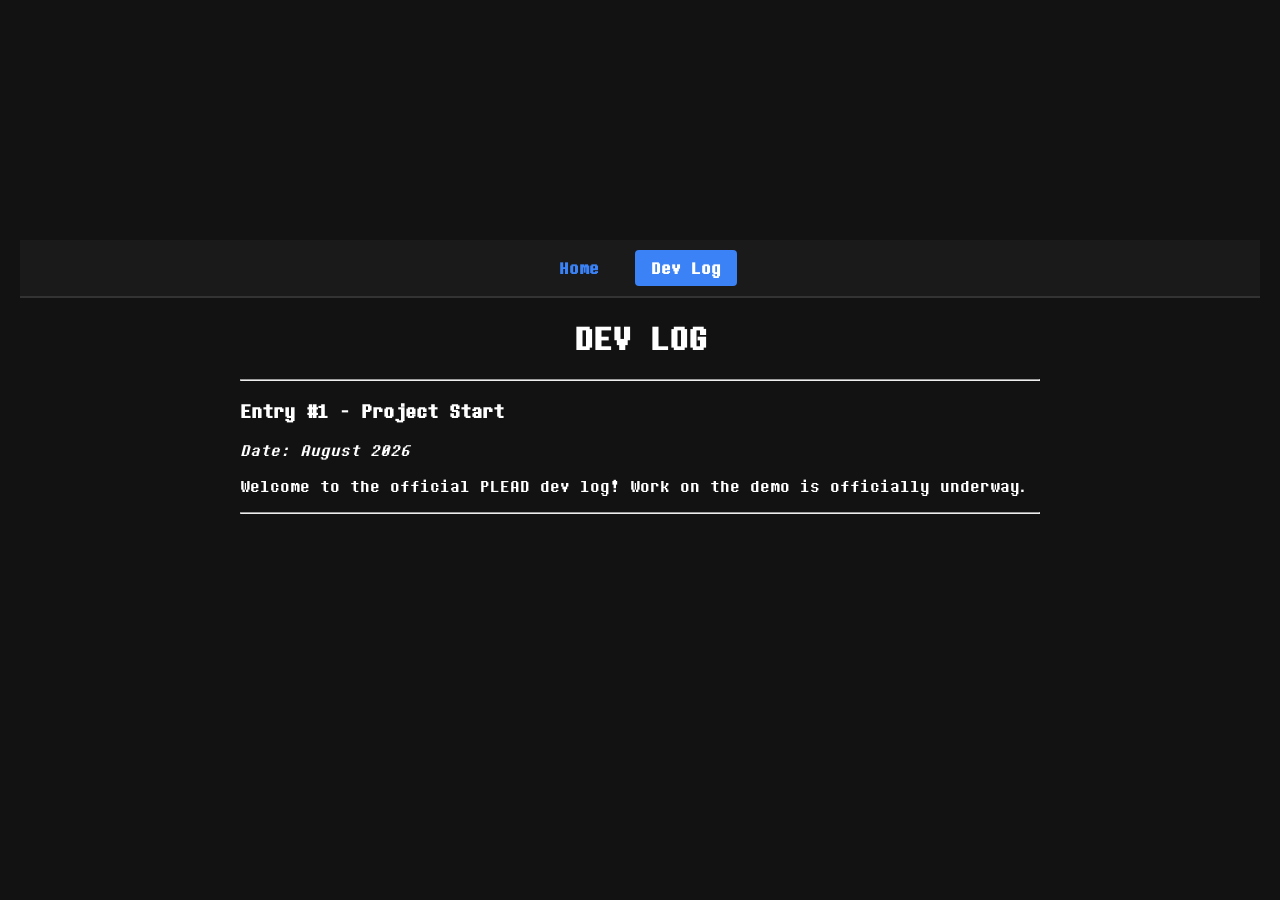
<file: devlog.html>
<!DOCTYPE html>
<html lang="en">
<head>
  <meta charset="UTF-8">
  <meta name="viewport" content="width=device-width, initial-scale=1.0">
  <title>PLEAD - Dev Log</title>
  <link rel="stylesheet" href="style.css">
</head>
<body>

  <div class="top-banner"></div>

  <main style="padding: 20px;">
    
    <!-- Navigation Bar -->
    <nav class="navbar">
      <a href="index.html">Home</a>
      <a href="devlog.html" class="active">Dev Log</a>
    </nav>

    <h1 style="text-align: center;">DEV LOG</h1>

    <div style="text-align: left; max-width: 800px; margin: 0 auto;">
      <hr />
      
      <h3>Entry #1 - Project Start</h3>
      <p><em>Date: August 2026</em></p>
      <p>Welcome to the official PLEAD dev log! Work on the demo is officially underway.</p>

      <hr />
    </div>
  </main>

</body>
</html>
</file>
<file: style.css>
@font-face {
  font-family: 'DTMMono';
  src: url('DTM-Mono.otf') format('opentype');
  font-weight: normal;
  font-style: normal;
}

body {
  margin: 0;
  padding-top: 220px;
  font-family: 'DTMMono', sans-serif;
  background-color: #121212;
  color: #ffffff;
}

.top-banner {
  position: fixed;
  top: 0;
  left: 0;
  width: 100%;
  height: 200px;
  z-index: 1000;
  pointer-events: none;
  background-image: url('https://file.garden/anJVrf11vnC3zRbm/plead_banner.png');
  background-size: cover;
  background-position: center;
  -webkit-mask-image: linear-gradient(to bottom, rgba(0,0,0,1) 65%, rgba(0,0,0,0) 100%);
  mask-image: linear-gradient(to bottom, rgba(0,0,0,1) 65%, rgba(0,0,0,0) 100%);
}

.navbar {
  background-color: #1a1a1a;
  border-bottom: 2px solid #333;
  padding: 10px 0;
  margin-bottom: 20px;
  text-align: center;
}

.navbar a {
  color: #3b82f6;
  text-decoration: none;
  font-weight: bold;
  padding: 8px 16px;
  margin: 0 5px;
  display: inline-block;
}

.navbar a:hover, .navbar a.active {
  background-color: #3b82f6;
  color: #ffffff;
  border-radius: 4px;
}

a {
  color: #3b82f6;
}
</file>
